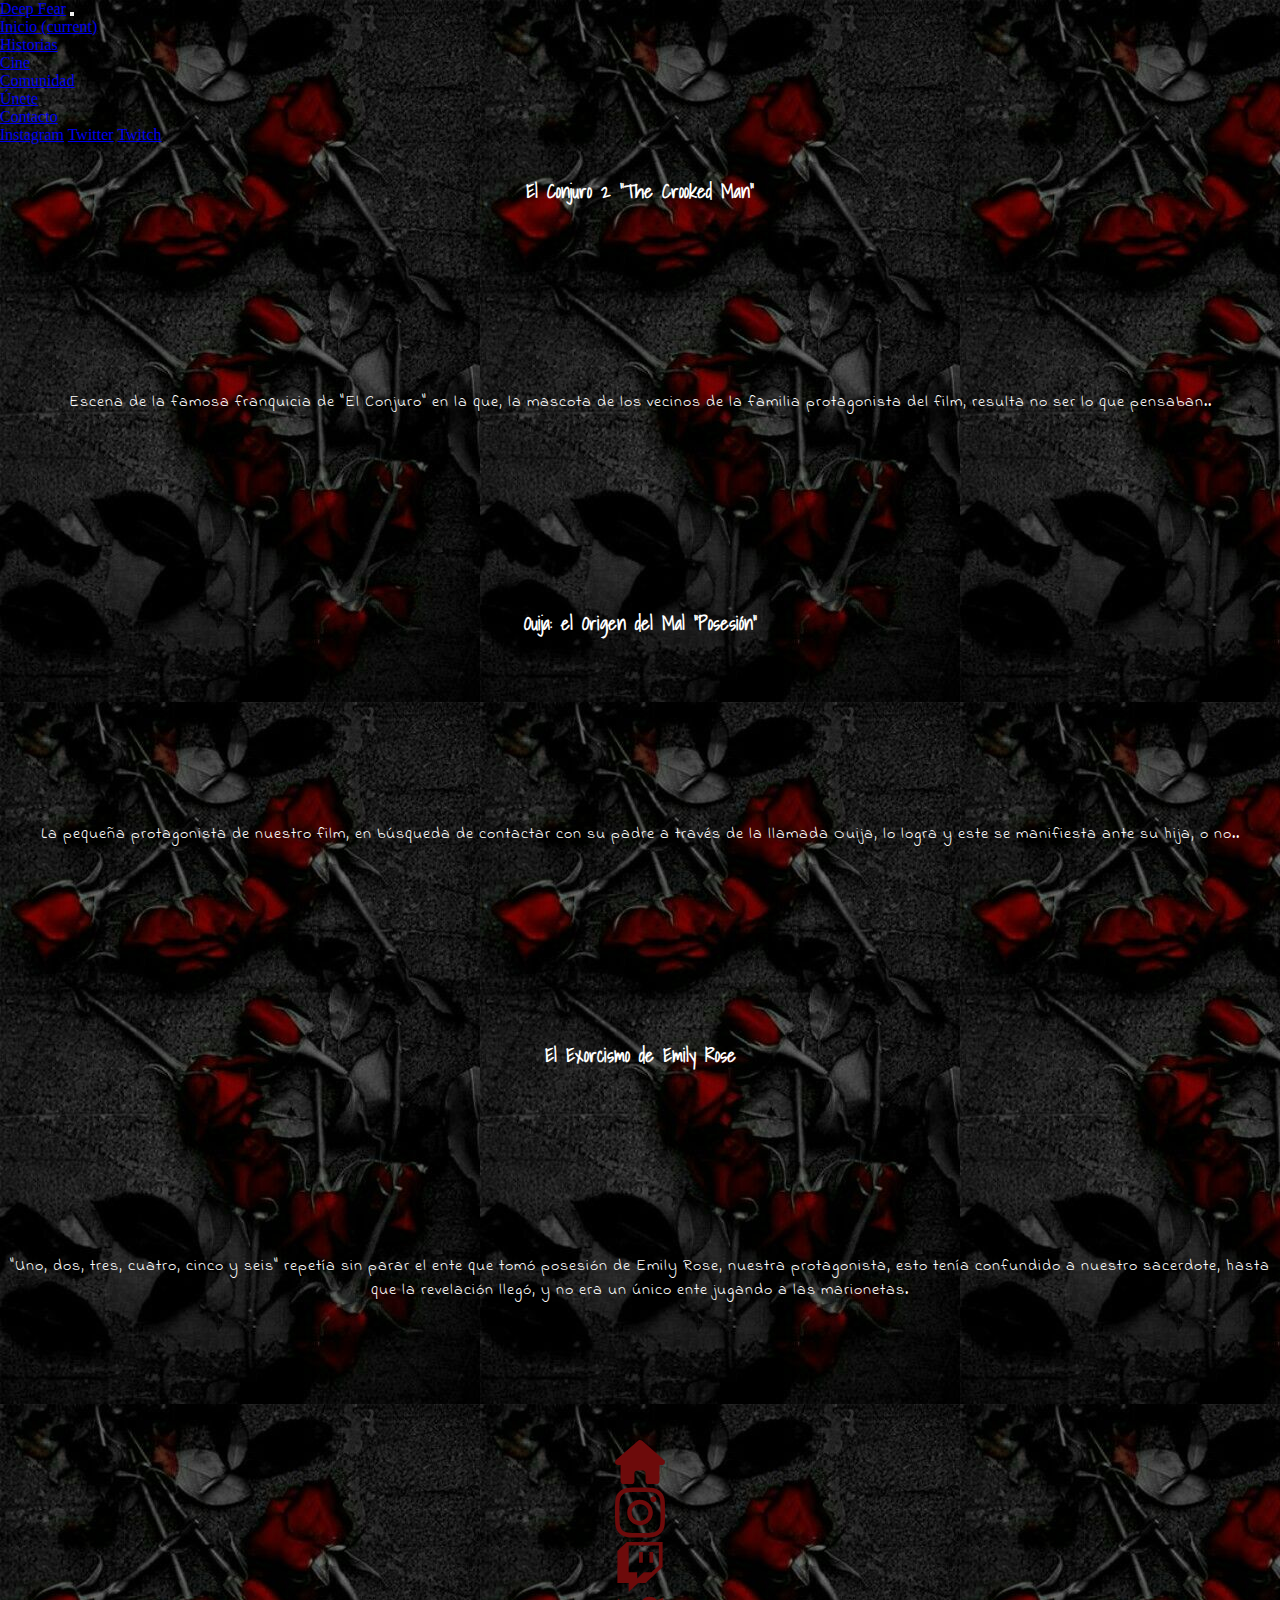
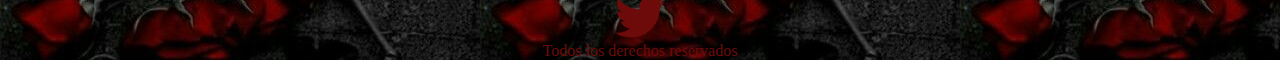
<file: pages/cine.html>
<!DOCTYPE html>
<html lang="es">
<head>
    <meta charset="UTF-8">
    <meta http-equiv="X-UA-Compatible" content="IE=edge">
    <meta name="viewport" content="width=device-width, initial-scale=1.0">
    <meta name="keywords" content="terror, horror, miedo, scary, fobia, phasmophobia, historias de terror, pagina de terror, sitios oscuros, cine de terror, videos de terror">
    <meta name="description" content="fanáticos del horror, este es el sitio que estaban buscando, la comunidad más oscura accesible, videos inquietantes, imágenes aterradoras e historias escalofriantes, todo esto y mucho más, encontralo en Deep Fear.">
    <link rel="stylesheet" href="https://cdn.jsdelivr.net/npm/bootstrap@4.6.1/dist/css/bootstrap.min.css" integrity="sha384-zCbKRCUGaJDkqS1kPbPd7TveP5iyJE0EjAuZQTgFLD2ylzuqKfdKlfG/eSrtxUkn" crossorigin="anonymous">
    <link rel="stylesheet" href="../style/style.css">
    <link rel="shortcut icon" href="../images/skullPNG.png" type="image/x-icon">
    <title>Deep Fear: Cine</title>
</head>
<body>

<!-- barra de navegación inicio -->

    <header id="header">
        <nav class="navbar container-fluid navbar-expand-lg navbar-dark bg-dark">
            <a class="navbar-brand" href="#">Deep Fear</a>
            <button class="navbar-toggler" type="button" data-toggle="collapse" data-target="#navbarNavDropdown" aria-controls="navbarNavDropdown" aria-expanded="false" aria-label="Toggle navigation">
              <span class="navbar-toggler-icon"></span>
            </button>
            <div class="collapse navbar-collapse" id="navbarNavDropdown">
              <ul class="navbar-nav">
                <li class="nav-item">
                  <a class="nav-link" href="../index.html">Inicio <span class="sr-only">(current)</span></a>
                </li>
                <li class="nav-item">
                  <a class="nav-link" href="historias.html">Historias</a>
                </li>
                <li class="nav-item active">
                  <a class="nav-link" href="cine.html">Cine</a>
                </li>
                <li class="nav-item">
                  <a class="nav-link" href="comunidad.html">Comunidad</a>
                </li>
                <li class="nav-item">
                  <a class="nav-link" href="login.html">Únete</a>
                </li>
                <li class="nav-item dropdown">
                  <a class="nav-link dropdown-toggle" href="#" id="navbarDropdownMenuLink" role="button" data-toggle="dropdown" aria-expanded="false">
                    Contacto
                  </a>
                  <div class="dropdown-menu" aria-labelledby="navbarDropdownMenuLink">
                    <a class="dropdown-item" target="_blank" href="https://www.instagram.com/madernart/">Instagram</a>
                    <a class="dropdown-item" target="_blank" href="https://twitter.com/MadernaJr">Twitter</a>
                    <a class="dropdown-item" target="_blank" href="https://www.twitch.tv/elfrankyd">Twitch</a>
                  </div>
                </li>
              </ul>
            </div>
          </nav>
    </header>

<!-- barra de navegación fin -->

<!-- escenas inicio -->

    <div class="container-fluid">
        <div class="row">
            <div class=" videos col-lg-4 col-md-6 col-xs-12">
                <h3 class="titulos">El Conjuro 2 "The Crooked Man"</h3>
                <iframe class="iframe" src="https://www.youtube.com/embed/Ne4MHLMH8jE" title="YouTube video player" frameborder="0" allow="accelerometer; autoplay; clipboard-write; encrypted-media; gyroscope; picture-in-picture" allowfullscreen></iframe>
                <p class="descripciones">Escena de la famosa franquicia de "El Conjuro" en la que, la mascota de los vecinos de la familia protagonista del film, resulta no ser lo que pensaban..</p>
            </div>
            <div class="videos col-lg-4 col-md-6 col-xs-12">
              <h3 class="titulos">Ouija: el Origen del Mal "Posesión"</h3>
              <iframe class="iframe" src="https://www.youtube.com/embed/8hWbptEarkA" title="YouTube video player" frameborder="0" allow="accelerometer; autoplay; clipboard-write; encrypted-media; gyroscope; picture-in-picture" allowfullscreen></iframe>
              <p class="descripciones">La pequeña protagonista de nuestro film, en búsqueda de contactar con su padre a través de la llamada Ouija, lo logra y este se manifiesta ante su hija, o no..</p>
            </div>
            <div class="videos col-lg-4 col-md-12 col-xs-12">
              <h3 class="titulos">El Exorcismo de Emily Rose</h3>
              <iframe class="iframe" src="https://www.youtube.com/embed/MvTVqWhssoM" title="YouTube video player" frameborder="0" allow="accelerometer; autoplay; clipboard-write; encrypted-media; gyroscope; picture-in-picture" allowfullscreen></iframe>
              <p class="descripciones">"Uno, dos, tres, cuatro, cinco y seis" repetía sin parar el ente que tomó posesión de Emily Rose, nuestra protagonista, esto tenía confundido a nuestro sacerdote, hasta que la revelación llegó, y no era un único ente jugando a las marionetas.</p>
            </div>
            <!-- <div class="videos col-lg-4 col-md-6 col-xs-12"></div> -->
        </div>
    </div>

<!-- escenas fin -->

<!-- footer y redes inicio -->

    <footer class="footer container-fluid">
        <ul class="row">
            <li class="misRedes col-3"><a class="misRedes" href="#header"><svg aria-hidden="true" focusable="false" data-prefix="fas" data-icon="house" class="svg-inline--fa fa-house logos" role="img" xmlns="http://www.w3.org/2000/svg" viewBox="0 0 576 512"><path fill="currentColor" d="M575.8 255.5C575.8 273.5 560.8 287.6 543.8 287.6H511.8L512.5 447.7C512.5 450.5 512.3 453.1 512 455.8V472C512 494.1 494.1 512 472 512H456C454.9 512 453.8 511.1 452.7 511.9C451.3 511.1 449.9 512 448.5 512H392C369.9 512 352 494.1 352 472V384C352 366.3 337.7 352 320 352H256C238.3 352 224 366.3 224 384V472C224 494.1 206.1 512 184 512H128.1C126.6 512 125.1 511.9 123.6 511.8C122.4 511.9 121.2 512 120 512H104C81.91 512 64 494.1 64 472V360C64 359.1 64.03 358.1 64.09 357.2V287.6H32.05C14.02 287.6 0 273.5 0 255.5C0 246.5 3.004 238.5 10.01 231.5L266.4 8.016C273.4 1.002 281.4 0 288.4 0C295.4 0 303.4 2.004 309.5 7.014L564.8 231.5C572.8 238.5 576.9 246.5 575.8 255.5L575.8 255.5z"></path></svg></a></li>
            <li class="misRedes col-3"><a class="misRedes" target="_blank" href="https://www.instagram.com/madernart/"><svg aria-hidden="true" focusable="false" data-prefix="fab" data-icon="instagram" class="svg-inline--fa fa-instagram logos" role="img" xmlns="http://www.w3.org/2000/svg" viewBox="0 0 448 512"><path fill="currentColor" d="M224.1 141c-63.6 0-114.9 51.3-114.9 114.9s51.3 114.9 114.9 114.9S339 319.5 339 255.9 287.7 141 224.1 141zm0 189.6c-41.1 0-74.7-33.5-74.7-74.7s33.5-74.7 74.7-74.7 74.7 33.5 74.7 74.7-33.6 74.7-74.7 74.7zm146.4-194.3c0 14.9-12 26.8-26.8 26.8-14.9 0-26.8-12-26.8-26.8s12-26.8 26.8-26.8 26.8 12 26.8 26.8zm76.1 27.2c-1.7-35.9-9.9-67.7-36.2-93.9-26.2-26.2-58-34.4-93.9-36.2-37-2.1-147.9-2.1-184.9 0-35.8 1.7-67.6 9.9-93.9 36.1s-34.4 58-36.2 93.9c-2.1 37-2.1 147.9 0 184.9 1.7 35.9 9.9 67.7 36.2 93.9s58 34.4 93.9 36.2c37 2.1 147.9 2.1 184.9 0 35.9-1.7 67.7-9.9 93.9-36.2 26.2-26.2 34.4-58 36.2-93.9 2.1-37 2.1-147.8 0-184.8zM398.8 388c-7.8 19.6-22.9 34.7-42.6 42.6-29.5 11.7-99.5 9-132.1 9s-102.7 2.6-132.1-9c-19.6-7.8-34.7-22.9-42.6-42.6-11.7-29.5-9-99.5-9-132.1s-2.6-102.7 9-132.1c7.8-19.6 22.9-34.7 42.6-42.6 29.5-11.7 99.5-9 132.1-9s102.7-2.6 132.1 9c19.6 7.8 34.7 22.9 42.6 42.6 11.7 29.5 9 99.5 9 132.1s2.7 102.7-9 132.1z"></path></svg></a></li>
            <li class="misRedes col-3"><a class="misRedes" target="_blank" href="https://www.twitch.tv/elfrankyd"><svg aria-hidden="true" focusable="false" data-prefix="fab" data-icon="twitch" class="svg-inline--fa fa-twitch logos" role="img" xmlns="http://www.w3.org/2000/svg" viewBox="0 0 512 512"><path fill="currentColor" d="M391.2 103.5H352.5v109.7h38.63zM285 103H246.4V212.8H285zM120.8 0 24.31 91.42V420.6H140.1V512l96.53-91.42h77.25L487.7 256V0zM449.1 237.8l-77.22 73.12H294.6l-67.6 64v-64H140.1V36.58H449.1z"></path></svg></a></li>
            <li class="misRedes col-3"><a class="misRedes" target="_blank" href="https://twitter.com/MadernaJr"><svg aria-hidden="true" focusable="false" data-prefix="fab" data-icon="twitter" class="svg-inline--fa fa-twitter logos" role="img" xmlns="http://www.w3.org/2000/svg" viewBox="0 0 512 512"><path fill="currentColor" d="M459.4 151.7c.325 4.548 .325 9.097 .325 13.65 0 138.7-105.6 298.6-298.6 298.6-59.45 0-114.7-17.22-161.1-47.11 8.447 .974 16.57 1.299 25.34 1.299 49.06 0 94.21-16.57 130.3-44.83-46.13-.975-84.79-31.19-98.11-72.77 6.498 .974 12.99 1.624 19.82 1.624 9.421 0 18.84-1.3 27.61-3.573-48.08-9.747-84.14-51.98-84.14-102.1v-1.299c13.97 7.797 30.21 12.67 47.43 13.32-28.26-18.84-46.78-51.01-46.78-87.39 0-19.49 5.197-37.36 14.29-52.95 51.65 63.67 129.3 105.3 216.4 109.8-1.624-7.797-2.599-15.92-2.599-24.04 0-57.83 46.78-104.9 104.9-104.9 30.21 0 57.5 12.67 76.67 33.14 23.72-4.548 46.46-13.32 66.6-25.34-7.798 24.37-24.37 44.83-46.13 57.83 21.12-2.273 41.58-8.122 60.43-16.24-14.29 20.79-32.16 39.31-52.63 54.25z"></path></svg></a></li>
        </ul>
        <p class="copy">Todos los derechos reservados</p>
    </footer>

<!-- footer y redes fin -->

<!-- scripts inicio -->

      <script src="https://cdn.jsdelivr.net/npm/jquery@3.5.1/dist/jquery.slim.min.js" integrity="sha384-DfXdz2htPH0lsSSs5nCTpuj/zy4C+OGpamoFVy38MVBnE+IbbVYUew+OrCXaRkfj" crossorigin="anonymous"></script>
      <script src="https://cdn.jsdelivr.net/npm/popper.js@1.16.1/dist/umd/popper.min.js" integrity="sha384-9/reFTGAW83EW2RDu2S0VKaIzap3H66lZH81PoYlFhbGU+6BZp6G7niu735Sk7lN" crossorigin="anonymous"></script>
      <script src="https://cdn.jsdelivr.net/npm/bootstrap@4.6.1/dist/js/bootstrap.min.js" integrity="sha384-VHvPCCyXqtD5DqJeNxl2dtTyhF78xXNXdkwX1CZeRusQfRKp+tA7hAShOK/B/fQ2" crossorigin="anonymous"></script>

<!-- scripts fin -->

</body>
</html>
</file>
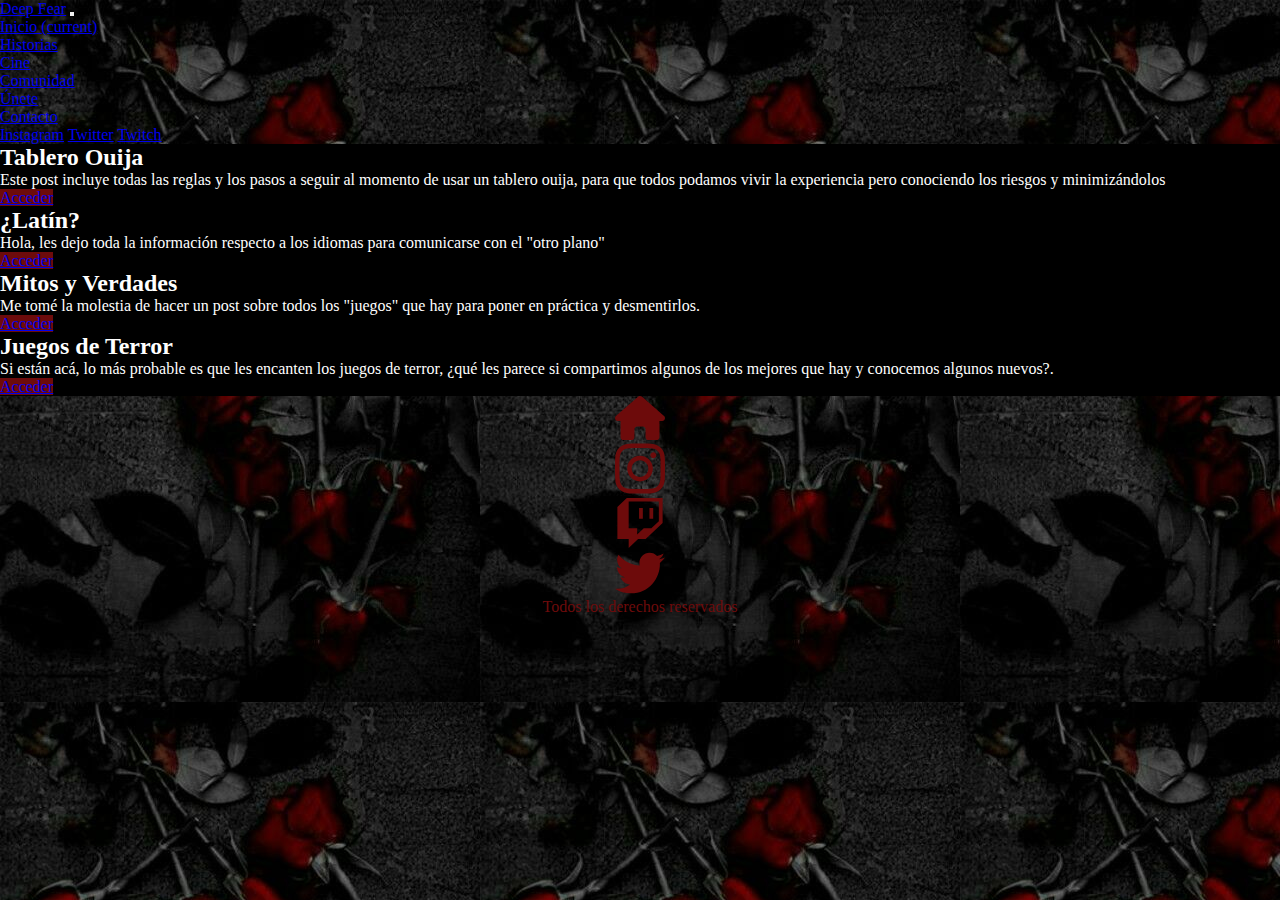
<file: pages/comunidad.html>
<!DOCTYPE html>
<html lang="es">
<head>
    <meta charset="UTF-8">
    <meta http-equiv="X-UA-Compatible" content="IE=edge">
    <meta name="viewport" content="width=device-width, initial-scale=1.0">
    <meta name="keywords" content="terror, horror, miedo, scary, fobia, phasmophobia, historias de terror, página de terror, sitios oscuros, foros oscuros, preguntas ouija, rituales satánicos">
    <meta name="description" content="fanáticos del horror, este es el sitio que estaban buscando, la comunidad más oscura accesible, videos inquietantes, imágenes aterradoras e historias escalofriantes, todo esto y mucho más, encontralo en Deep Fear.">
    <title>Deep Fear: Comunidad</title>
    <link rel="stylesheet" href="https://cdn.jsdelivr.net/npm/bootstrap@4.6.1/dist/css/bootstrap.min.css" integrity="sha384-zCbKRCUGaJDkqS1kPbPd7TveP5iyJE0EjAuZQTgFLD2ylzuqKfdKlfG/eSrtxUkn" crossorigin="anonymous">
    <link rel="stylesheet" href="../style/style.css">
    <link rel="shortcut icon" href="../images/skullPNG.png" type="image/x-icon">
</head>
<body>

<!-- barra de navegación inicio -->

    <header id="header" class="header">
        <nav class="navbar container-fluid navbar-expand-lg navbar-dark bg-dark">
            <a class="navbar-brand" href="#">Deep Fear</a>
            <button class="navbar-toggler" type="button" data-toggle="collapse" data-target="#navbarNavDropdown" aria-controls="navbarNavDropdown" aria-expanded="false" aria-label="Toggle navigation">
              <span class="navbar-toggler-icon"></span>
            </button>
            <div class="collapse navbar-collapse" id="navbarNavDropdown">
              <ul class="navbar-nav">
                <li class="nav-item">
                  <a class="nav-link" href="../index.html">Inicio <span class="sr-only">(current)</span></a>
                </li>
                <li class="nav-item">
                  <a class="nav-link" href="historias.html">Historias</a>
                </li>
                <li class="nav-item">
                  <a class="nav-link" href="cine.html">Cine</a>
                </li>
                <li class="nav-item active">
                  <a class="nav-link" href="comunidad.html">Comunidad</a>
                </li>
                <li class="nav-item">
                  <a class="nav-link" href="login.html">Únete</a>
                </li>
                <li class="nav-item dropdown">
                  <a class="nav-link dropdown-toggle" href="#" id="navbarDropdownMenuLink" role="button" data-toggle="dropdown" aria-expanded="false">
                    Contacto
                  </a>
                  <div class="dropdown-menu" aria-labelledby="navbarDropdownMenuLink">
                    <a class="dropdown-item" target="_blank" href="https://www.instagram.com/madernart/">Instagram</a>
                    <a class="dropdown-item" target="_blank" href="https://twitter.com/MadernaJr">Twitter</a>
                    <a class="dropdown-item" target="_blank" href="https://www.twitch.tv/elfrankyd">Twitch</a>
                  </div>
                </li>
              </ul>
            </div>
          </nav>
    </header>

<!-- barra de navegación fin -->

<!-- posts inicio -->

    <div class="container-fluid">
        <div class="row">
            <div class="jumbotron col-lg-3 col-md-6 col-xs-12">
                <h2 class="display-4">Tablero Ouija</h2>
                <p class="lead">Este post incluye todas las reglas y los pasos a seguir al momento de usar un tablero ouija, para que todos podamos vivir la experiencia pero conociendo los riesgos y minimizándolos</p>
                <a class="btn btn-primary btn-lg" href="#" role="button">Acceder</a>
            </div>
            <div class="jumbotron col-lg-3 col-md-6 col-xs-12">
                <h2 class="display-4">¿Latín?</h2>
                <p class="lead">Hola, les dejo toda la información respecto a los idiomas para comunicarse con el "otro plano"</p>
                <a class="btn btn-primary btn-lg" href="#" role="button">Acceder</a>
            </div>
            <div class="jumbotron col-lg-3 col-md-6 col-xs-12">
                <h2 class="display-4">Mitos y Verdades</h2>
                <p class="lead">Me tomé la molestia de hacer un post sobre todos los "juegos" que hay para poner en práctica y desmentirlos.</p>
                <a class="btn btn-primary btn-lg" href="#" role="button">Acceder</a>
            </div>
            <div class="jumbotron col-lg-3 col-md-6 col-xs-12">
                <h2 class="display-4">Juegos de Terror</h2>
                <p class="lead">Si están acá, lo más probable es que les encanten los juegos de terror, ¿qué les parece si compartimos algunos de los mejores que hay y conocemos algunos nuevos?.</p>
                <a class="btn btn-primary btn-lg" href="#" role="button">Acceder</a>
            </div>
        </div>
    </div>

<!-- posts fin -->

<!-- footer y redes inicio -->

    <footer class="footer container-fluid">
        <ul class="row">
            <li class="misRedes col-3"><a class="misRedes" href="#header"><svg aria-hidden="true" focusable="false" data-prefix="fas" data-icon="house" class="svg-inline--fa fa-house logos" role="img" xmlns="http://www.w3.org/2000/svg" viewBox="0 0 576 512"><path fill="currentColor" d="M575.8 255.5C575.8 273.5 560.8 287.6 543.8 287.6H511.8L512.5 447.7C512.5 450.5 512.3 453.1 512 455.8V472C512 494.1 494.1 512 472 512H456C454.9 512 453.8 511.1 452.7 511.9C451.3 511.1 449.9 512 448.5 512H392C369.9 512 352 494.1 352 472V384C352 366.3 337.7 352 320 352H256C238.3 352 224 366.3 224 384V472C224 494.1 206.1 512 184 512H128.1C126.6 512 125.1 511.9 123.6 511.8C122.4 511.9 121.2 512 120 512H104C81.91 512 64 494.1 64 472V360C64 359.1 64.03 358.1 64.09 357.2V287.6H32.05C14.02 287.6 0 273.5 0 255.5C0 246.5 3.004 238.5 10.01 231.5L266.4 8.016C273.4 1.002 281.4 0 288.4 0C295.4 0 303.4 2.004 309.5 7.014L564.8 231.5C572.8 238.5 576.9 246.5 575.8 255.5L575.8 255.5z"></path></svg></a></li>
            <li class="misRedes col-3"><a class="misRedes" target="_blank" href="https://www.instagram.com/madernart/"><svg aria-hidden="true" focusable="false" data-prefix="fab" data-icon="instagram" class="svg-inline--fa fa-instagram logos" role="img" xmlns="http://www.w3.org/2000/svg" viewBox="0 0 448 512"><path fill="currentColor" d="M224.1 141c-63.6 0-114.9 51.3-114.9 114.9s51.3 114.9 114.9 114.9S339 319.5 339 255.9 287.7 141 224.1 141zm0 189.6c-41.1 0-74.7-33.5-74.7-74.7s33.5-74.7 74.7-74.7 74.7 33.5 74.7 74.7-33.6 74.7-74.7 74.7zm146.4-194.3c0 14.9-12 26.8-26.8 26.8-14.9 0-26.8-12-26.8-26.8s12-26.8 26.8-26.8 26.8 12 26.8 26.8zm76.1 27.2c-1.7-35.9-9.9-67.7-36.2-93.9-26.2-26.2-58-34.4-93.9-36.2-37-2.1-147.9-2.1-184.9 0-35.8 1.7-67.6 9.9-93.9 36.1s-34.4 58-36.2 93.9c-2.1 37-2.1 147.9 0 184.9 1.7 35.9 9.9 67.7 36.2 93.9s58 34.4 93.9 36.2c37 2.1 147.9 2.1 184.9 0 35.9-1.7 67.7-9.9 93.9-36.2 26.2-26.2 34.4-58 36.2-93.9 2.1-37 2.1-147.8 0-184.8zM398.8 388c-7.8 19.6-22.9 34.7-42.6 42.6-29.5 11.7-99.5 9-132.1 9s-102.7 2.6-132.1-9c-19.6-7.8-34.7-22.9-42.6-42.6-11.7-29.5-9-99.5-9-132.1s-2.6-102.7 9-132.1c7.8-19.6 22.9-34.7 42.6-42.6 29.5-11.7 99.5-9 132.1-9s102.7-2.6 132.1 9c19.6 7.8 34.7 22.9 42.6 42.6 11.7 29.5 9 99.5 9 132.1s2.7 102.7-9 132.1z"></path></svg></a></li>
            <li class="misRedes col-3"><a class="misRedes" target="_blank" href="https://www.twitch.tv/elfrankyd"><svg aria-hidden="true" focusable="false" data-prefix="fab" data-icon="twitch" class="svg-inline--fa fa-twitch logos" role="img" xmlns="http://www.w3.org/2000/svg" viewBox="0 0 512 512"><path fill="currentColor" d="M391.2 103.5H352.5v109.7h38.63zM285 103H246.4V212.8H285zM120.8 0 24.31 91.42V420.6H140.1V512l96.53-91.42h77.25L487.7 256V0zM449.1 237.8l-77.22 73.12H294.6l-67.6 64v-64H140.1V36.58H449.1z"></path></svg></a></li>
            <li class="misRedes col-3"><a class="misRedes" target="_blank" href="https://twitter.com/MadernaJr"><svg aria-hidden="true" focusable="false" data-prefix="fab" data-icon="twitter" class="svg-inline--fa fa-twitter logos" role="img" xmlns="http://www.w3.org/2000/svg" viewBox="0 0 512 512"><path fill="currentColor" d="M459.4 151.7c.325 4.548 .325 9.097 .325 13.65 0 138.7-105.6 298.6-298.6 298.6-59.45 0-114.7-17.22-161.1-47.11 8.447 .974 16.57 1.299 25.34 1.299 49.06 0 94.21-16.57 130.3-44.83-46.13-.975-84.79-31.19-98.11-72.77 6.498 .974 12.99 1.624 19.82 1.624 9.421 0 18.84-1.3 27.61-3.573-48.08-9.747-84.14-51.98-84.14-102.1v-1.299c13.97 7.797 30.21 12.67 47.43 13.32-28.26-18.84-46.78-51.01-46.78-87.39 0-19.49 5.197-37.36 14.29-52.95 51.65 63.67 129.3 105.3 216.4 109.8-1.624-7.797-2.599-15.92-2.599-24.04 0-57.83 46.78-104.9 104.9-104.9 30.21 0 57.5 12.67 76.67 33.14 23.72-4.548 46.46-13.32 66.6-25.34-7.798 24.37-24.37 44.83-46.13 57.83 21.12-2.273 41.58-8.122 60.43-16.24-14.29 20.79-32.16 39.31-52.63 54.25z"></path></svg></a></li>
        </ul>
        <p class="copy">Todos los derechos reservados</p>
    </footer>

<!-- footer y redes fin -->

<!-- scripts inicio -->

      <script src="https://cdn.jsdelivr.net/npm/jquery@3.5.1/dist/jquery.slim.min.js" integrity="sha384-DfXdz2htPH0lsSSs5nCTpuj/zy4C+OGpamoFVy38MVBnE+IbbVYUew+OrCXaRkfj" crossorigin="anonymous"></script>
      <script src="https://cdn.jsdelivr.net/npm/popper.js@1.16.1/dist/umd/popper.min.js" integrity="sha384-9/reFTGAW83EW2RDu2S0VKaIzap3H66lZH81PoYlFhbGU+6BZp6G7niu735Sk7lN" crossorigin="anonymous"></script>
      <script src="https://cdn.jsdelivr.net/npm/bootstrap@4.6.1/dist/js/bootstrap.min.js" integrity="sha384-VHvPCCyXqtD5DqJeNxl2dtTyhF78xXNXdkwX1CZeRusQfRKp+tA7hAShOK/B/fQ2" crossorigin="anonymous"></script>

<!-- scripts fin       -->

</body>
</html>
</file>
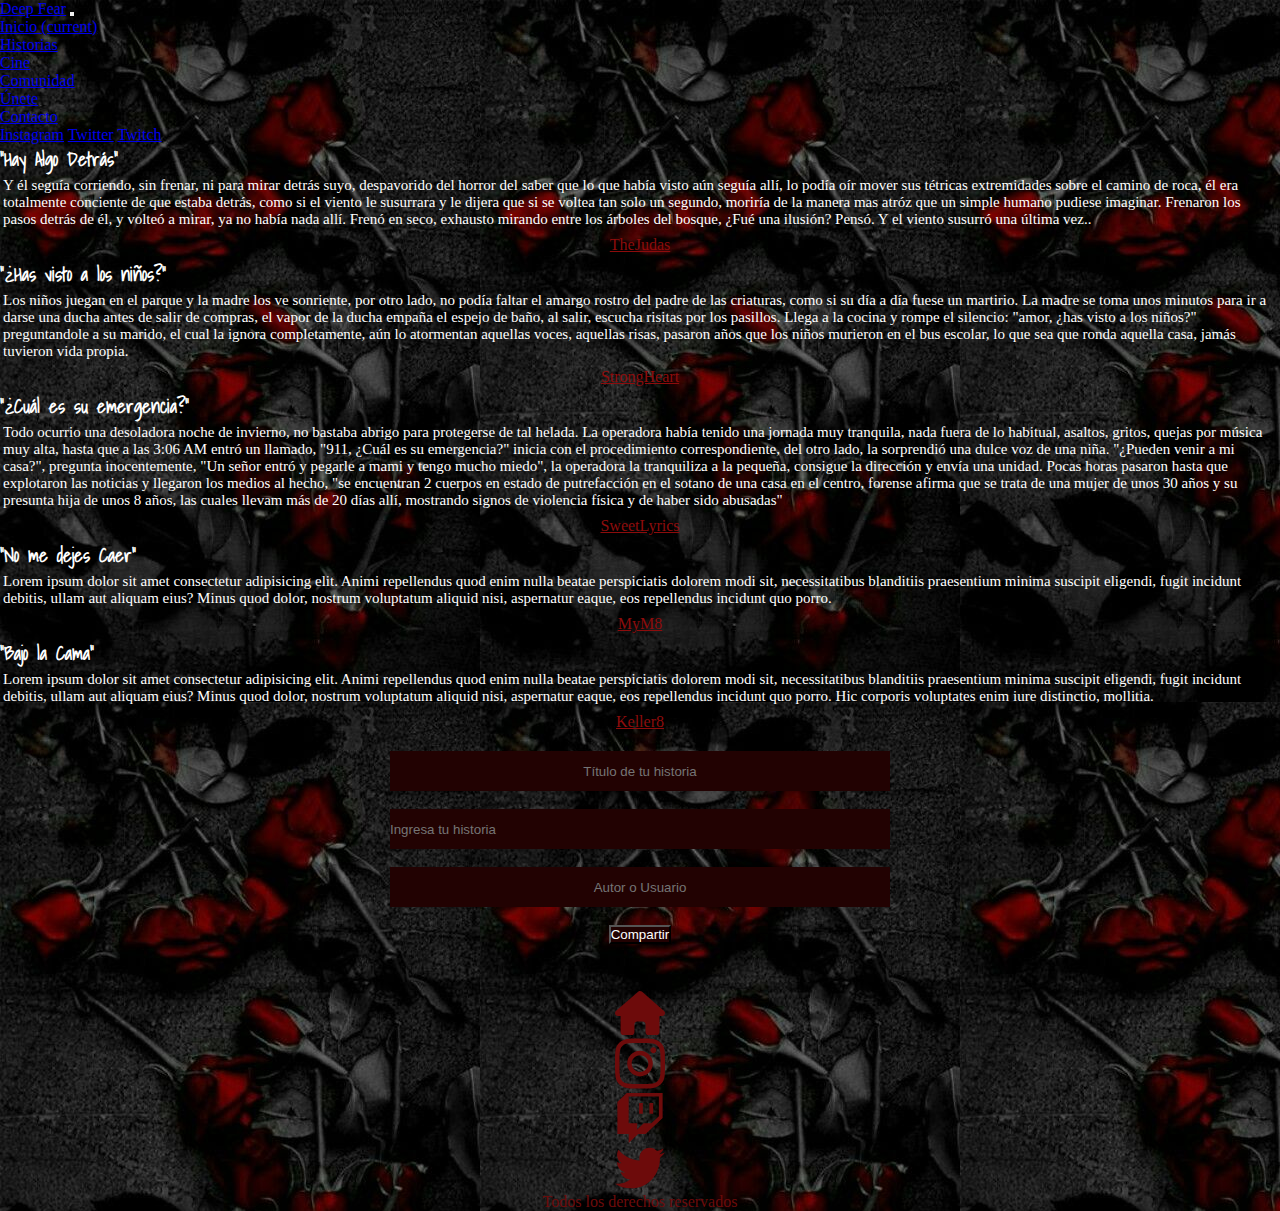
<file: pages/historias.html>
<!DOCTYPE html>
<html lang="es">
<head>
    <meta charset="UTF-8">
    <meta http-equiv="X-UA-Compatible" content="IE=edge">
    <meta name="viewport" content="width=device-width, initial-scale=1.0">
    <meta name="keywords" content="terror, horror, miedo, scary, fobia, phasmophobia, historias de terror, pagina de terror, sitios oscuros, relatos terroríficos, cuentos macabros">
    <meta name="description" content="fanáticos del horror, este es el sitio que estaban buscando, la comunidad más oscura accesible, videos inquietantes, imágenes aterradoras e historias escalofriantes, todo esto y mucho más, encontralo en Deep Fear.">
    <link rel="stylesheet" href="https://cdn.jsdelivr.net/npm/bootstrap@4.6.1/dist/css/bootstrap.min.css" integrity="sha384-zCbKRCUGaJDkqS1kPbPd7TveP5iyJE0EjAuZQTgFLD2ylzuqKfdKlfG/eSrtxUkn" crossorigin="anonymous">
    <link rel="stylesheet" href="../style/style.css">
    <link rel="shortcut icon" href="../images/skullPNG.png" type="image/x-icon">
    <title>Deep Fear: Historias</title>
</head>
<body>

<!-- barra de navegación inicio -->

    <header id="header" class="header">
        <nav class="navbar container-fluid navbar-expand-lg navbar-dark bg-dark">
            <a class="navbar-brand" href="#">Deep Fear</a>
            <button class="navbar-toggler" type="button" data-toggle="collapse" data-target="#navbarNavDropdown" aria-controls="navbarNavDropdown" aria-expanded="false" aria-label="Toggle navigation">
              <span class="navbar-toggler-icon"></span>
            </button>
            <div class="collapse navbar-collapse" id="navbarNavDropdown">
              <ul class="navbar-nav">
                <li class="nav-item">
                  <a class="nav-link" href="../index.html">Inicio <span class="sr-only">(current)</span></a>
                </li>
                <li class="nav-item active">
                  <a class="nav-link" href="historias.html">Historias</a>
                </li>
                <li class="nav-item">
                  <a class="nav-link" href="cine.html">Cine</a>
                </li>
                <li class="nav-item">
                  <a class="nav-link" href="comunidad.html">Comunidad</a>
                </li>
                <li class="nav-item">
                  <a class="nav-link" href="login.html">Únete</a>
                </li>
                <li class="nav-item dropdown">
                  <a class="nav-link dropdown-toggle" href="#" id="navbarDropdownMenuLink" role="button" data-toggle="dropdown" aria-expanded="false">
                    Contacto
                  </a>
                  <div class="dropdown-menu" aria-labelledby="navbarDropdownMenuLink">
                    <a class="dropdown-item" target="_blank" href="https://www.instagram.com/madernart/">Instagram</a>
                    <a class="dropdown-item" target="_blank" href="https://twitter.com/MadernaJr">Twitter</a>
                    <a class="dropdown-item" target="_blank" href="https://www.twitch.tv/elfrankyd">Twitch</a>
                  </div>
                </li>
              </ul>
            </div>
          </nav>
    </header>

<!-- barra de navegación fin -->

<!-- historias inicio -->
        <div id="historias">
        </div>
        <div id="historiasCompartidas">

        </div>
        <div id="nuevasHistorias">
          <input placeholder="Título de tu historia" id="entradaTitulos" class="entradaHistorias" type="text">
          <br><br>
          <input placeholder="Ingresa tu historia" id="entradaHistorias" class="entradaHistorias" type="text">
          <br><br>
          <input placeholder="Autor o Usuario" id="entradaUsuarios" class="entradaHistorias" type="text">
          <br><br>
          <button id="compartir">Compartir</button>
        </div>
    </section>

<!-- historias fin -->

<!-- footer y redes inicio -->

    <footer class="container-fluid">
      <ul class="row">
          <li class="misRedes col-3"><a class="misRedes" href="#header"><svg aria-hidden="true" focusable="false" data-prefix="fas" data-icon="house" class="svg-inline--fa fa-house logos" role="img" xmlns="http://www.w3.org/2000/svg" viewBox="0 0 576 512"><path fill="currentColor" d="M575.8 255.5C575.8 273.5 560.8 287.6 543.8 287.6H511.8L512.5 447.7C512.5 450.5 512.3 453.1 512 455.8V472C512 494.1 494.1 512 472 512H456C454.9 512 453.8 511.1 452.7 511.9C451.3 511.1 449.9 512 448.5 512H392C369.9 512 352 494.1 352 472V384C352 366.3 337.7 352 320 352H256C238.3 352 224 366.3 224 384V472C224 494.1 206.1 512 184 512H128.1C126.6 512 125.1 511.9 123.6 511.8C122.4 511.9 121.2 512 120 512H104C81.91 512 64 494.1 64 472V360C64 359.1 64.03 358.1 64.09 357.2V287.6H32.05C14.02 287.6 0 273.5 0 255.5C0 246.5 3.004 238.5 10.01 231.5L266.4 8.016C273.4 1.002 281.4 0 288.4 0C295.4 0 303.4 2.004 309.5 7.014L564.8 231.5C572.8 238.5 576.9 246.5 575.8 255.5L575.8 255.5z"></path></svg></a></li>
          <li class="misRedes col-3"><a class="misRedes" target="_blank" href="https://www.instagram.com/madernart/"><svg aria-hidden="true" focusable="false" data-prefix="fab" data-icon="instagram" class="svg-inline--fa fa-instagram logos" role="img" xmlns="http://www.w3.org/2000/svg" viewBox="0 0 448 512"><path fill="currentColor" d="M224.1 141c-63.6 0-114.9 51.3-114.9 114.9s51.3 114.9 114.9 114.9S339 319.5 339 255.9 287.7 141 224.1 141zm0 189.6c-41.1 0-74.7-33.5-74.7-74.7s33.5-74.7 74.7-74.7 74.7 33.5 74.7 74.7-33.6 74.7-74.7 74.7zm146.4-194.3c0 14.9-12 26.8-26.8 26.8-14.9 0-26.8-12-26.8-26.8s12-26.8 26.8-26.8 26.8 12 26.8 26.8zm76.1 27.2c-1.7-35.9-9.9-67.7-36.2-93.9-26.2-26.2-58-34.4-93.9-36.2-37-2.1-147.9-2.1-184.9 0-35.8 1.7-67.6 9.9-93.9 36.1s-34.4 58-36.2 93.9c-2.1 37-2.1 147.9 0 184.9 1.7 35.9 9.9 67.7 36.2 93.9s58 34.4 93.9 36.2c37 2.1 147.9 2.1 184.9 0 35.9-1.7 67.7-9.9 93.9-36.2 26.2-26.2 34.4-58 36.2-93.9 2.1-37 2.1-147.8 0-184.8zM398.8 388c-7.8 19.6-22.9 34.7-42.6 42.6-29.5 11.7-99.5 9-132.1 9s-102.7 2.6-132.1-9c-19.6-7.8-34.7-22.9-42.6-42.6-11.7-29.5-9-99.5-9-132.1s-2.6-102.7 9-132.1c7.8-19.6 22.9-34.7 42.6-42.6 29.5-11.7 99.5-9 132.1-9s102.7-2.6 132.1 9c19.6 7.8 34.7 22.9 42.6 42.6 11.7 29.5 9 99.5 9 132.1s2.7 102.7-9 132.1z"></path></svg></a></li>
          <li class="misRedes col-3"><a class="misRedes" target="_blank" href="https://www.twitch.tv/elfrankyd"><svg aria-hidden="true" focusable="false" data-prefix="fab" data-icon="twitch" class="svg-inline--fa fa-twitch logos" role="img" xmlns="http://www.w3.org/2000/svg" viewBox="0 0 512 512"><path fill="currentColor" d="M391.2 103.5H352.5v109.7h38.63zM285 103H246.4V212.8H285zM120.8 0 24.31 91.42V420.6H140.1V512l96.53-91.42h77.25L487.7 256V0zM449.1 237.8l-77.22 73.12H294.6l-67.6 64v-64H140.1V36.58H449.1z"></path></svg></a></li>
          <li class="misRedes col-3"><a class="misRedes" target="_blank" href="https://twitter.com/MadernaJr"><svg aria-hidden="true" focusable="false" data-prefix="fab" data-icon="twitter" class="svg-inline--fa fa-twitter logos" role="img" xmlns="http://www.w3.org/2000/svg" viewBox="0 0 512 512"><path fill="currentColor" d="M459.4 151.7c.325 4.548 .325 9.097 .325 13.65 0 138.7-105.6 298.6-298.6 298.6-59.45 0-114.7-17.22-161.1-47.11 8.447 .974 16.57 1.299 25.34 1.299 49.06 0 94.21-16.57 130.3-44.83-46.13-.975-84.79-31.19-98.11-72.77 6.498 .974 12.99 1.624 19.82 1.624 9.421 0 18.84-1.3 27.61-3.573-48.08-9.747-84.14-51.98-84.14-102.1v-1.299c13.97 7.797 30.21 12.67 47.43 13.32-28.26-18.84-46.78-51.01-46.78-87.39 0-19.49 5.197-37.36 14.29-52.95 51.65 63.67 129.3 105.3 216.4 109.8-1.624-7.797-2.599-15.92-2.599-24.04 0-57.83 46.78-104.9 104.9-104.9 30.21 0 57.5 12.67 76.67 33.14 23.72-4.548 46.46-13.32 66.6-25.34-7.798 24.37-24.37 44.83-46.13 57.83 21.12-2.273 41.58-8.122 60.43-16.24-14.29 20.79-32.16 39.31-52.63 54.25z"></path></svg></a></li>
      </ul>
      <p class="copy">Todos los derechos reservados</p>
  </footer>

<!-- footer y redes fin -->

<!-- scripts inicio -->

    <script src="../JavaScript/story.js"></script>
    <script src="https://cdn.jsdelivr.net/npm/jquery@3.5.1/dist/jquery.slim.min.js" integrity="sha384-DfXdz2htPH0lsSSs5nCTpuj/zy4C+OGpamoFVy38MVBnE+IbbVYUew+OrCXaRkfj" crossorigin="anonymous"></script>
    <script src="https://cdn.jsdelivr.net/npm/popper.js@1.16.1/dist/umd/popper.min.js" integrity="sha384-9/reFTGAW83EW2RDu2S0VKaIzap3H66lZH81PoYlFhbGU+6BZp6G7niu735Sk7lN" crossorigin="anonymous"></script>
    <script src="https://cdn.jsdelivr.net/npm/bootstrap@4.6.1/dist/js/bootstrap.min.js" integrity="sha384-VHvPCCyXqtD5DqJeNxl2dtTyhF78xXNXdkwX1CZeRusQfRKp+tA7hAShOK/B/fQ2" crossorigin="anonymous"></script>

<!-- scripts fin     -->

</body>
</html>
</file>
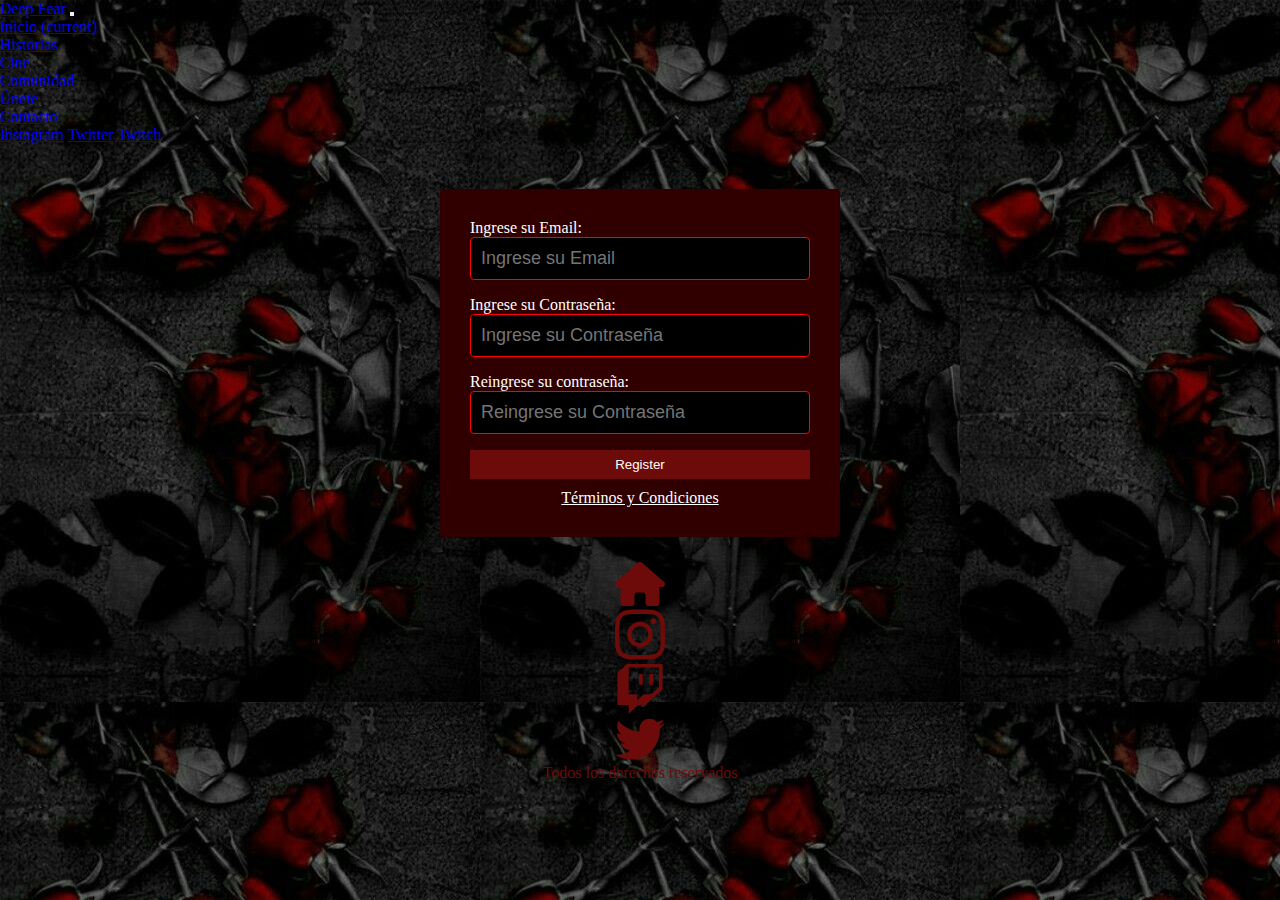
<file: pages/login.html>
<!DOCTYPE html>
<html lang="es">
<head>
    <meta charset="UTF-8">
    <meta http-equiv="X-UA-Compatible" content="IE=edge">
    <meta name="viewport" content="width=device-width, initial-scale=1.0">
    <meta name="keywords" content="terror, horror, miedo, scary, fobia, phasmophobia, historias de terror, pagina de terror, sitios oscuros, deep fear registrarse, deep fear login, unirse a deep fear">
    <meta name="description" content="fanáticos del horror, este es el sitio que estaban buscando, la comunidad más oscura accesible, videos inquietantes, imágenes aterradoras e historias escalofriantes, todo esto y mucho más, encontralo en Deep Fear.">
    <link rel="stylesheet" href="https://cdn.jsdelivr.net/npm/bootstrap@4.6.1/dist/css/bootstrap.min.css" integrity="sha384-zCbKRCUGaJDkqS1kPbPd7TveP5iyJE0EjAuZQTgFLD2ylzuqKfdKlfG/eSrtxUkn" crossorigin="anonymous">
    <link rel="stylesheet" href="../style/style.css">
    <link rel="shortcut icon" href="../images/skullPNG.png" type="image/x-icon">
    <title>Deep Fear: Unirse</title>
</head>
<body class="fondo">

<!-- barra de navegación inicio -->

    <header class="header">
        <nav class="navbar container-fluid navbar-expand-lg navbar-dark bg-dark">
            <a class="navbar-brand" href="#">Deep Fear</a>
            <button class="navbar-toggler" type="button" data-toggle="collapse" data-target="#navbarNavDropdown" aria-controls="navbarNavDropdown" aria-expanded="false" aria-label="Toggle navigation">
              <span class="navbar-toggler-icon"></span>
            </button>
            <div class="collapse navbar-collapse" id="navbarNavDropdown">
              <ul class="navbar-nav">
                <li class="nav-item">
                  <a class="nav-link" href="../index.html">Inicio <span class="sr-only">(current)</span></a>
                </li>
                <li class="nav-item">
                  <a class="nav-link" href="historias.html">Historias</a>
                </li>
                <li class="nav-item">
                  <a class="nav-link" href="cine.html">Cine</a>
                </li>
                <li class="nav-item">
                  <a class="nav-link" href="comunidad.html">Comunidad</a>
                </li>
                <li class="nav-item active">
                  <a class="nav-link" href="login.html">Únete</a>
                </li>
                <li class="nav-item dropdown">
                  <a class="nav-link dropdown-toggle" href="#" id="navbarDropdownMenuLink" role="button" data-toggle="dropdown" aria-expanded="false">
                    Contacto
                  </a>
                  <div class="dropdown-menu" aria-labelledby="navbarDropdownMenuLink">
                    <a class="dropdown-item" href="https://www.instagram.com/madernart/">Instagram</a>
                    <a class="dropdown-item" href="https://twitter.com/MadernaJr">Twitter</a>
                    <a class="dropdown-item" href="https://www.twitch.tv/elfrankyd">Twitch</a>
                  </div>
                </li>
              </ul>
            </div>
          </nav>
    </header>

<!-- barra de navegación fin -->

<!-- formulario inicio -->

    <div>
        <form class="register">
            <div>
                <label for="email">Ingrese su Email:</label>
                <input type="email" class="form-control" id="email" placeholder="Ingrese su Email" name="email">
                <label for="password">Ingrese su Contraseña:</label>
                <input type="password" class="form-control" id="password" placeholder="Ingrese su Contraseña" name="password">
                <label for="password">Reingrese su contraseña:</label>
                <input type="password" class="form-control" id="password" placeholder="Reingrese su Contraseña" name="password">
            </div>
            <button type="submit" class="btn btn-light button-register">Register</button>
            <p class="tyc"><a href="#">Términos y Condiciones</a></p>
        </form>
    </div>

<!-- formulario fin -->

<!-- footer y redes inicio -->

    <footer class="footer container-fluid footerlog">
      <ul class="row">
          <li class="misRedes col-3"><a class="misRedes" href="#header"><svg aria-hidden="true" focusable="false" data-prefix="fas" data-icon="house" class="svg-inline--fa fa-house logos" role="img" xmlns="http://www.w3.org/2000/svg" viewBox="0 0 576 512"><path fill="currentColor" d="M575.8 255.5C575.8 273.5 560.8 287.6 543.8 287.6H511.8L512.5 447.7C512.5 450.5 512.3 453.1 512 455.8V472C512 494.1 494.1 512 472 512H456C454.9 512 453.8 511.1 452.7 511.9C451.3 511.1 449.9 512 448.5 512H392C369.9 512 352 494.1 352 472V384C352 366.3 337.7 352 320 352H256C238.3 352 224 366.3 224 384V472C224 494.1 206.1 512 184 512H128.1C126.6 512 125.1 511.9 123.6 511.8C122.4 511.9 121.2 512 120 512H104C81.91 512 64 494.1 64 472V360C64 359.1 64.03 358.1 64.09 357.2V287.6H32.05C14.02 287.6 0 273.5 0 255.5C0 246.5 3.004 238.5 10.01 231.5L266.4 8.016C273.4 1.002 281.4 0 288.4 0C295.4 0 303.4 2.004 309.5 7.014L564.8 231.5C572.8 238.5 576.9 246.5 575.8 255.5L575.8 255.5z"></path></svg></a></li>
          <li class="misRedes col-3"><a class="misRedes" target="_blank" href="https://www.instagram.com/madernart/"><svg aria-hidden="true" focusable="false" data-prefix="fab" data-icon="instagram" class="svg-inline--fa fa-instagram logos" role="img" xmlns="http://www.w3.org/2000/svg" viewBox="0 0 448 512"><path fill="currentColor" d="M224.1 141c-63.6 0-114.9 51.3-114.9 114.9s51.3 114.9 114.9 114.9S339 319.5 339 255.9 287.7 141 224.1 141zm0 189.6c-41.1 0-74.7-33.5-74.7-74.7s33.5-74.7 74.7-74.7 74.7 33.5 74.7 74.7-33.6 74.7-74.7 74.7zm146.4-194.3c0 14.9-12 26.8-26.8 26.8-14.9 0-26.8-12-26.8-26.8s12-26.8 26.8-26.8 26.8 12 26.8 26.8zm76.1 27.2c-1.7-35.9-9.9-67.7-36.2-93.9-26.2-26.2-58-34.4-93.9-36.2-37-2.1-147.9-2.1-184.9 0-35.8 1.7-67.6 9.9-93.9 36.1s-34.4 58-36.2 93.9c-2.1 37-2.1 147.9 0 184.9 1.7 35.9 9.9 67.7 36.2 93.9s58 34.4 93.9 36.2c37 2.1 147.9 2.1 184.9 0 35.9-1.7 67.7-9.9 93.9-36.2 26.2-26.2 34.4-58 36.2-93.9 2.1-37 2.1-147.8 0-184.8zM398.8 388c-7.8 19.6-22.9 34.7-42.6 42.6-29.5 11.7-99.5 9-132.1 9s-102.7 2.6-132.1-9c-19.6-7.8-34.7-22.9-42.6-42.6-11.7-29.5-9-99.5-9-132.1s-2.6-102.7 9-132.1c7.8-19.6 22.9-34.7 42.6-42.6 29.5-11.7 99.5-9 132.1-9s102.7-2.6 132.1 9c19.6 7.8 34.7 22.9 42.6 42.6 11.7 29.5 9 99.5 9 132.1s2.7 102.7-9 132.1z"></path></svg></a></li>
          <li class="misRedes col-3"><a class="misRedes" target="_blank" href="https://www.twitch.tv/elfrankyd"><svg aria-hidden="true" focusable="false" data-prefix="fab" data-icon="twitch" class="svg-inline--fa fa-twitch logos" role="img" xmlns="http://www.w3.org/2000/svg" viewBox="0 0 512 512"><path fill="currentColor" d="M391.2 103.5H352.5v109.7h38.63zM285 103H246.4V212.8H285zM120.8 0 24.31 91.42V420.6H140.1V512l96.53-91.42h77.25L487.7 256V0zM449.1 237.8l-77.22 73.12H294.6l-67.6 64v-64H140.1V36.58H449.1z"></path></svg></a></li>
          <li class="misRedes col-3"><a class="misRedes" target="_blank" href="https://twitter.com/MadernaJr"><svg aria-hidden="true" focusable="false" data-prefix="fab" data-icon="twitter" class="svg-inline--fa fa-twitter logos" role="img" xmlns="http://www.w3.org/2000/svg" viewBox="0 0 512 512"><path fill="currentColor" d="M459.4 151.7c.325 4.548 .325 9.097 .325 13.65 0 138.7-105.6 298.6-298.6 298.6-59.45 0-114.7-17.22-161.1-47.11 8.447 .974 16.57 1.299 25.34 1.299 49.06 0 94.21-16.57 130.3-44.83-46.13-.975-84.79-31.19-98.11-72.77 6.498 .974 12.99 1.624 19.82 1.624 9.421 0 18.84-1.3 27.61-3.573-48.08-9.747-84.14-51.98-84.14-102.1v-1.299c13.97 7.797 30.21 12.67 47.43 13.32-28.26-18.84-46.78-51.01-46.78-87.39 0-19.49 5.197-37.36 14.29-52.95 51.65 63.67 129.3 105.3 216.4 109.8-1.624-7.797-2.599-15.92-2.599-24.04 0-57.83 46.78-104.9 104.9-104.9 30.21 0 57.5 12.67 76.67 33.14 23.72-4.548 46.46-13.32 66.6-25.34-7.798 24.37-24.37 44.83-46.13 57.83 21.12-2.273 41.58-8.122 60.43-16.24-14.29 20.79-32.16 39.31-52.63 54.25z"></path></svg></a></li>
      </ul>
      <p class="copy">Todos los derechos reservados</p>
  </footer>

<!-- footer y redes fin -->

<!-- scripts inicio -->

    <script src="https://cdn.jsdelivr.net/npm/jquery@3.5.1/dist/jquery.slim.min.js" integrity="sha384-DfXdz2htPH0lsSSs5nCTpuj/zy4C+OGpamoFVy38MVBnE+IbbVYUew+OrCXaRkfj" crossorigin="anonymous"></script>
    <script src="https://cdn.jsdelivr.net/npm/popper.js@1.16.1/dist/umd/popper.min.js" integrity="sha384-9/reFTGAW83EW2RDu2S0VKaIzap3H66lZH81PoYlFhbGU+6BZp6G7niu735Sk7lN" crossorigin="anonymous"></script>
    <script src="https://cdn.jsdelivr.net/npm/bootstrap@4.6.1/dist/js/bootstrap.min.js" integrity="sha384-VHvPCCyXqtD5DqJeNxl2dtTyhF78xXNXdkwX1CZeRusQfRKp+tA7hAShOK/B/fQ2" crossorigin="anonymous"></script>

<!-- scripts fin -->

</body>
</html>
</file>
<file: style/style.css>
@import url("https://fonts.googleapis.com/css2?family=Estonia&family=Shadows+Into+Light&display=swap");
@import url("https://fonts.googleapis.com/css2?family=Indie+Flower&display=swap");
/* historias comienzo */
.primerContainer {
  margin-top: 2rem;
}

.by {
  text-align: center;
  margin: auto;
  padding: 5px;
  color: #8d0c0c;
  text-decoration: underline;
}

.story {
  margin: auto;
  text-align: center;
}

h3 {
  color: #ffffff;
  font-family: 'Shadows Into Light', cursive;
}

.img {
  width: 250px;
}

.txt {
  padding: 3px;
  font-size: 15px;
  color: #ffffff;
  font-family: 'Source Serif Pro', serif;
}

#judas {
  margin-left: 75%;
  margin-top: 1%;
  color: #8d0c0c;
  text-decoration: underline;
}

#strongheart {
  margin-left: 75%;
  margin-top: 1%;
  color: #8d0c0c;
  text-decoration: underline;
}

.entradaHistorias {
  background-color: #220202;
  border: #000;
  margin: auto;
  height: 40px;
  width: 500px;
  text-align: left;
  color: #fff;
}

#entradaTitulos {
  text-align: center;
}

#entradaUsuarios {
  text-align: center;
}

#historiasCompartidas {
  color: #fff;
}

#nuevasHistorias {
  text-align: center;
  height: 255px;
  padding: 15px;
}

#compartir {
  background-color: #220202;
  color: #fff;
}

/* historias fin */
.titulos {
  font-family: 'Shadows Into Light', cursive;
  color: #ffffff;
}

.videos {
  text-decoration: none;
  text-align: center;
  height: 400px;
  margin-top: 2rem;
}

.descripciones {
  font-family: 'Indie Flower', cursive;
  color: #ffffff;
  letter-spacing: 1px;
}

.iframe {
  width: 100%;
  height: 45%;
}

.post {
  margin-top: 2rem;
}

.jumbotron {
  background-color: #000;
  border-radius: 0;
  color: #fff;
}

.btn {
  background-color: #6d0b0b;
  border: 0;
}

.btn:hover {
  background-color: #8d0d0d;
}

.register {
  width: 400px;
  background-color: #300000;
  padding: 30px;
  margin: auto;
  margin-top: 45px;
  margin-bottom: 25px;
  border-radius: 4px;
  color: white;
}

.form-control {
  width: 100%;
  background-color: black;
  padding: 10px;
  border-radius: 4px;
  margin-bottom: 16px;
  border: 1px solid red;
  font-size: 18px;
}

.button-register {
  text-align: center;
  -ms-flex-line-pack: center;
      align-content: center;
  width: 100%;
  color: white;
  padding: 7px;
  margin-bottom: 10px;
}

.button-register:hover {
  color: black;
}

.tyc {
  text-align: center;
}

.tyc a {
  color: white;
}

.tyc a:hover {
  color: #6d0b0b;
  -webkit-transition: 1s;
  transition: 1s;
}

* {
  margin: 0;
  padding: 0;
  -webkit-box-sizing: border-box;
          box-sizing: border-box;
}

html {
  scroll-behavior: smooth;
}

body {
  background-image: url(../images/roses.png);
}

/* index comienzo */
.botonesIdioma{
  position: relative;
  text-align: center;
  padding: 3px;
  display: inline-block;
  color: #ffffff;
  letter-spacing: 1px;
  text-decoration: none;
  overflow: hidden;
  background-color: transparent;
  border: 0;
}.botonesIdioma:hover{
  background-position: center;
  color: transparent;
  transition: 0.12s;
}

#english:hover{
  background-image: url(../images/britain.png);
}

#espanol:hover{
  background-image: url(../images/españa.png);
  background-size: cover;
}

#seleccionJuegos{
  color: white;
}

.listaDeObjetos {
  margin: 2rem 0;
}

.obj {
  color: #ffffff;
  font-family: "Shadows Into Light", cursive;
  text-align: center;
  letter-spacing: 1px;
}

.imgOuija {
  width: 400px;
  display: block;
  padding: 5px;
  border: 2px solid #220202;
  margin: auto;
}

.imgVoodoo {
  width: 400px;
  display: block;
  padding: 5px;
  border: 2px solid #220202;
  margin: auto;
}

.imgTarot {
  width: 400px;
  display: block;
  padding: 5px;
  border: 2px solid #220202;
  margin: auto;
}

.def {
  color: #ffffff;
}

.def a {
  text-decoration: underline;
  color: #ffffff;
}

.def a:hover {
  color: #6d0b0b;
}

/* index fin */
/* footer inicio */
.misRedes {
  font-size: 0px;
  color: #6d0b0b;
  text-align: center;
}

.logos {
  width: 50px;
}

.misRedes a:hover {
  color: #220202;
  -webkit-transition: 1.6s;
  transition: 1.6s;
}

.copy {
  text-align: center;
  display: block;
  color: #6d0b0b;
}

/* footer fin */
/*# sourceMappingURL=style.css.map */
</file>
